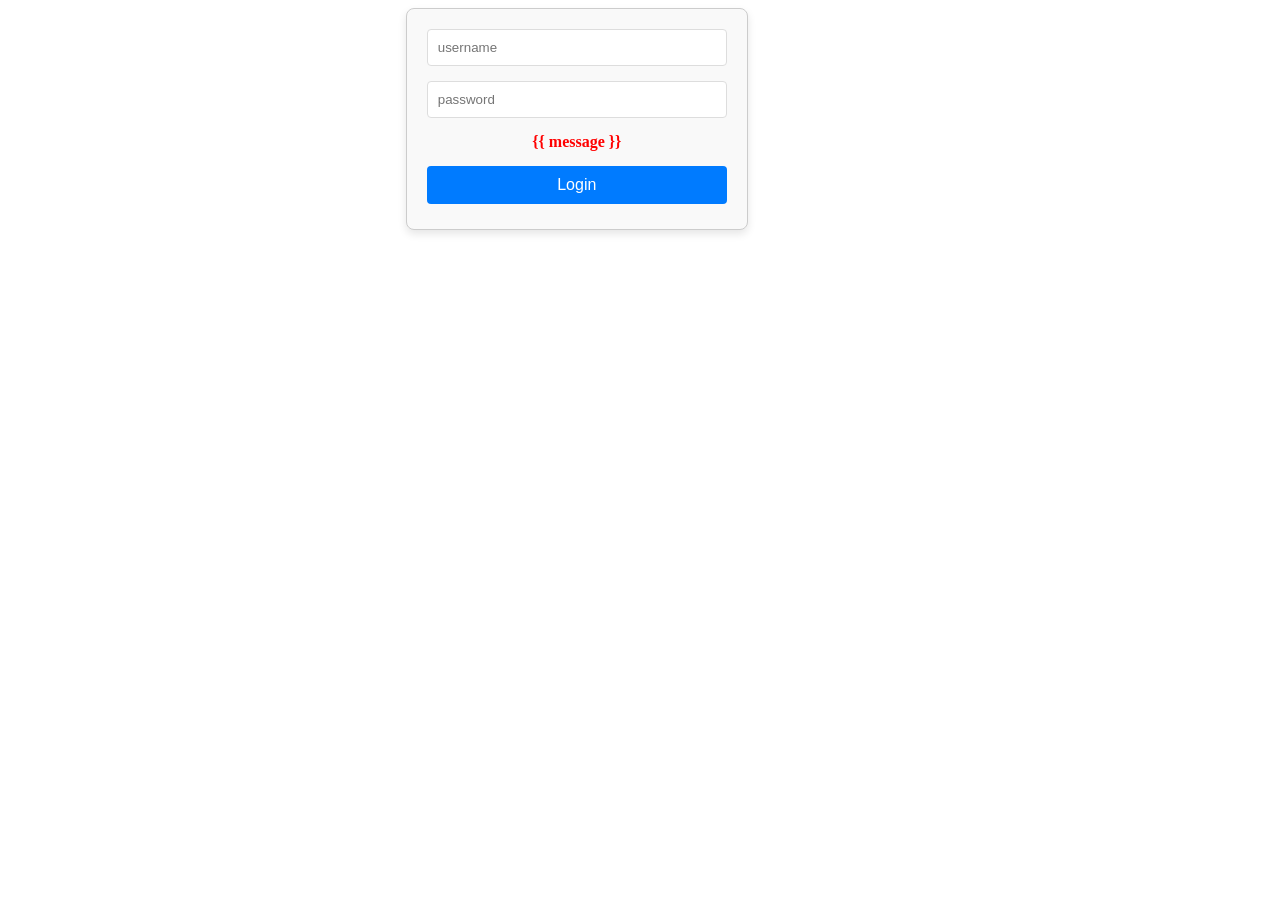
<file: web/Silent/app/templates/index.html>
<!DOCTYPE html>
<html lang="en">
  <head>
    <meta charset="UTF-8" />
    <meta name="viewport" content="width=device-width, initial-scale=1.0" />
    <title>Login</title>
    <style>
      .container {
        display: flex;
        justify-content: center;
        align-items: center;
        width: 90%;
        height: 90%;
      }
      form {
        display: flex;
        flex-direction: column;
        gap: 10px;
        padding: 20px;
        border: 1px solid #ccc;
        border-radius: 8px;
        background-color: #f9f9f9;
        width: 300px;
        box-shadow: 0 4px 8px rgba(0, 0, 0, 0.1);
      }

      form input,
      form button {
        width: 100%;
        padding: 10px;
        margin-bottom: 5px;
        border: 1px solid #ddd;
        border-radius: 4px;
        box-sizing: border-box;
      }

      form button {
        background-color: #007bff;
        color: white;
        border: none;
        cursor: pointer;
        font-size: 16px;
        transition: background-color 0.3s ease;
      }

      form button:hover {
        background-color: #0056b3;
      }
      p.error {
        color: red;
        font-weight: bold;
        text-align: center;
        margin-top: 0;
        margin-bottom: 5px;
      }
    </style>
  </head>
  <body>
    <div class="container">
      <div>
        <form action="/login" method="post">
          <input
            type="text"
            id="username"
            name="username"
            placeholder="username"
            required
          />
          <input
            type="password"
            id="password"
            name="password"
            placeholder="password"
            required
          />
          <p class="error">{{ message }}</p>
          <button>Login</button>
        </form>
      </div>
    </div>
  </body>
</html>
</file>
